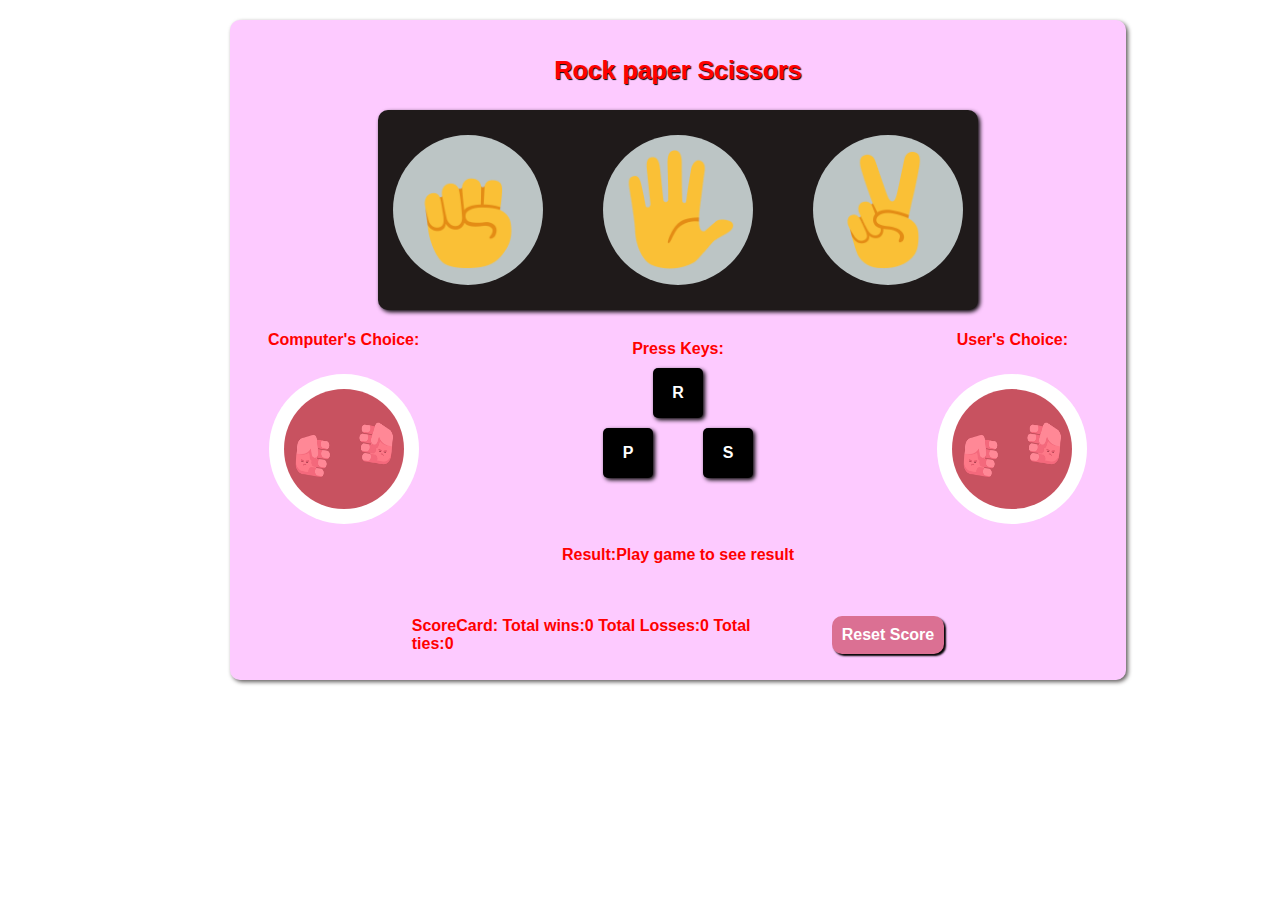
<file: index.html>
<!doctype html>
<html lang="en">
  <head>
    <meta charset="UTF-8" />
    <meta name="viewport" content="width=device-width, initial-scale=1.0" />
    <title>Nikesh's Rock-Paper-Scissors</title>
    <link rel="icon" type="image/png" sizes="32x32" href="./img/favicon.png" />

    <link rel="stylesheet" href="./rpsv5.css" />
  </head>
  <body>
    <div id="parent">
      <div id="header">
        <p id="header-p">Rock paper Scissors</p>
      </div>

      <div id="rpsIcons">
        <div class="rpsIcons-imgDiv" onclick="playGame('Rock')">
          <img class="rpsImg" src="./img/rock-emoji.png" alt="" />
          <img class="stoneImgBck" src="./img/stonebck.gif" alt="" />
        </div>

        <div class="rpsIcons-imgDiv" onclick="playGame('Paper')">
          <img class="rpsImg" src="./img/paper-emoji.png" alt="" />
          <img class="paperImgBck" src="./img/Documents.gif" alt="" />
        </div>

        <div class="rpsIcons-imgDiv" onclick="playGame('Scissors')">
          <img class="rpsImg" src="./img/scissors-emoji.png" alt="" />
          <img class="scissorImgBck" src="./img/scissorbck.gif" alt="" />
        </div>
      </div>

      <div id="choices">
        <div id="computerChoice">
          <p class="computerChoice-p">Computer's Choice:</p>
          <div class="computerChoiceImg">
            <p class="cmove"><img src="./img/rpsbacground.gif" alt="" /></p>
          </div>
        </div>

        <div id="fromKeyboard">
          <p style="color: red">Press Keys:</p>
          <div id="keyR">
            <p title="Press R from your keyboard">R</p>
          </div>
          <div id="keyPS">
            <p title="Press P from your keyboard">P</p>
            <p title="Press S from your keyboard">S</p>
          </div>
        </div>

        <div id="userChoice">
          <p class="userChoice-p">User's Choice:</p>
          <div class="userChoiceImg">
            <p class="umove"><img src="./img/rpsbacground.gif" alt="" /></p>
          </div>
        </div>
      </div>

      <div id="resultDiv">
        <p>Result:</p>
        <p class="resultp">Play game to see result</p>
      </div>

      <div class="scCardFooter">
        <div id="ScoreCard">
          <p>ScoreCard: <span class="dispscr"></span></p>
        </div>

        <div id="footer">
          <p onclick="resetScore('reset')">Reset Score</p>
        </div>
      </div>
    </div>
    <script src="./rpsv5.js"></script>
  </body>
</html>
</file>
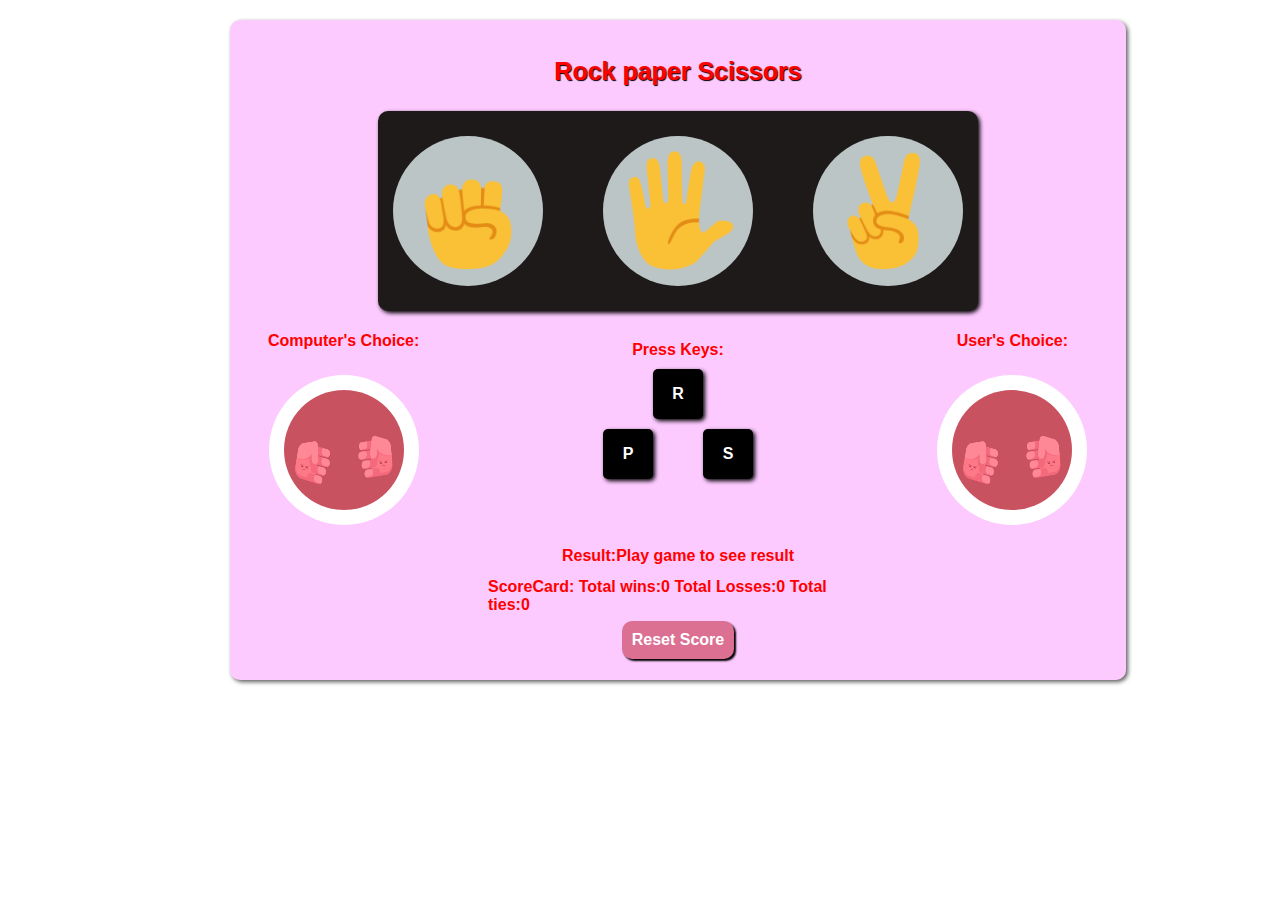
<file: rpsv5.html>
<!doctype html>
<html lang="en">
  <head>
    <meta charset="UTF-8" />
    <meta name="viewport" content="width=device-width, initial-scale=1.0" />
    <title>Document</title>
    
    <link rel="stylesheet" href="./rpsv5.css" />
  </head>
  <body>
    <div id="parent">
      <div id="header">
        <p id="header-p">Rock paper Scissors</p>
      </div>

      <div id="rpsIcons">
        <div class="rpsIcons-imgDiv" onclick="playGame('Rock')">
          <img class="rpsImg" src="./img/rock-emoji.png" alt="" />
          <img class="stoneImgBck" src="./img/stonebck.gif" alt="" />
        </div>

        <div class="rpsIcons-imgDiv" onclick="playGame('Paper')">
          <img class="rpsImg" src="./img/paper-emoji.png" alt="" />
          <img class="paperImgBck" src="./img/Documents.gif" alt="" />
        </div>

        <div class="rpsIcons-imgDiv" onclick="playGame('Scissors')">
          <img class="rpsImg" src="./img/scissors-emoji.png" alt="" />
          <img class="scissorImgBck" src="./img/scissorbck.gif" alt="" />
        </div>
      </div>

      <div id="choices">
        <div id="computerChoice">
          <p class="computerChoice-p">Computer's Choice:</p>
          <div class="computerChoiceImg">
            <p class="cmove"><img src="./img/rpsbacground.gif" alt="" /></p>
          </div>
        </div>

        <div id="fromKeyboard">
          <p style="color: red">Press Keys:</p>
          <div id="keyR">
            <p>R</p>
          </div>
          <div id="keyPS">
            <p>P</p>
            <p>S</p>
          </div>
        </div>

        <div id="userChoice">
          <p class="userChoice-p">User's Choice:</p>
          <div class="userChoiceImg">
            <p class="umove"><img src="./img/rpsbacground.gif" alt="" /></p>
          </div>
        </div>
      </div>

      <div id="resultDiv">
        <p>Result:</p>
        <p class="resultp">Play game to see result</p>
      </div>

      <div id="ScoreCard">
        <p>ScoreCard: <span class="dispscr"></span></p>
      </div>

      <div id="footer">
        <p onclick="resetScore('reset')">Reset Score</p>
      </div>
    </div>
    <script src="./rpsv5.js">
     
    </script>
  </body>
</html>
</file>
<file: rpsv5.css>
* {
  border: 0;
  margin: 0;
}
p {
  font-weight: bolder;
  font-size: 16px;
}
#parent {
  height: 660px;
  width: 70%;
  color: red;
  background-color: rgba(248, 50, 255, 0.258);
  margin: 20px 150px 0px 230px;
  display: flex;
  flex-direction: column;
  align-items: center;
  justify-content: center;
  box-shadow: 2px 2px 4px rgb(96, 92, 92);
  border-radius: 10px;
  font-family: "Franklin Gothic Medium", "Arial Narrow", Arial, sans-serif;
}
#header {
  width: 100%;
  height: 60px;
  display: flex;
  align-items: center;
  justify-content: center;
  font-weight: 700;
}
#header-p {
  font-size: 25px;
  text-shadow: 1px 1px 1px black;
  font-weight: bolder;
}
#rpsIcons {
  height: 200px;
  width: 600px;
  background-color: rgb(31, 26, 26);
  margin-top: 10px;
  display: flex;
  justify-content: center;
  align-items: center;
  gap: 60px;
  box-shadow: 2px 2px 4px black;
  border-radius: 10px;
}
.rpsIcons-imgDiv {
  height: 150px;
  width: 150px;
  background-color: rgb(188, 197, 197);
  border-radius: 100%;
  display: flex;
  align-items: center;
  justify-content: center;
  cursor: pointer;
}
.rpsIcons-imgDiv:hover {
  background-color: rgb(241, 60, 90);
  box-shadow: 0px 0px 10px rgb(160, 158, 158);
}
.stoneImgBck {
  height: 120px;
  width: 120px;
  border-radius: 100%;
  position: absolute;
  opacity: 0;
}
.rpsIcons-imgDiv:hover .stoneImgBck {
  opacity: 1;
}
.rpsIcons-imgDiv:hover .rpsImg {
  opacity: 0;
}
.paperImgBck {
  height: 120px;
  width: 120px;
  border-radius: 100%;
  position: absolute;
  opacity: 0;
}
.rpsIcons-imgDiv:hover .paperImgBck {
  opacity: 1;
}
.scissorImgBck {
  height: 120px;
  width: 120px;
  border-radius: 100%;
  position: absolute;
  opacity: 0;
}
.rpsIcons-imgDiv:hover .scissorImgBck {
  opacity: 1;
}
.rpsImg {
  height: 120px;
  width: 120px;
}
#choices {
  height: 200px;
  width: 100%;
  margin-top: 10px;
  padding-top: 20px;
  display: flex;
  justify-content: center;
  gap: 150px;
}
#computerChoice {
  height: 100%;
  width: 30%;
  display: flex;
  flex-direction: column;
  align-items: center;
  justify-content: center;
}
#userChoice {
  height: 100%;
  width: 30%;
  display: flex;
  flex-direction: column;
  align-items: center;
  justify-content: center;
}
.computerChoiceImg {
  height: 150px;
  width: 150px;
  margin: 25px 100px;
  background-color: white;
  display: flex;
  align-items: center;
  justify-content: center;
  border-radius: 100%;
}
.computerChoiceImg > p {
  height: 150px;
  width: 150px;
  display: flex;
  align-items: center;
  justify-content: center;
}
.computerChoiceImg img {
  height: 80%;
  width: 80%;
  border-radius: 100%;
}
.userChoiceImg {
  height: 150px;
  width: 150px;
  margin: 25px 100px;
  background-color: white;
  display: flex;
  align-items: center;
  justify-content: center;
  border-radius: 100%;
}
.userChoiceImg > p {
  height: 150px;
  width: 150px;
  display: flex;
  align-items: center;
  justify-content: center;
}
.userChoiceImg img {
  height: 80%;
  width: 80%;
  border-radius: 100%;
}
#resultDiv {
  height: 30px;
  width: 300px;
  display: flex;
  align-items: center;
  justify-content: center;
}
#ScoreCard {
  width: 380px;
  display: flex;
  align-items: center;
  justify-content: center;
  height: 50px;
}
.scCardFooter {
  display: flex;
  align-items: center;
  gap: 40px;
  margin-top: 40px;
}
#footer {
  background-color: palevioletred;
  color: white;
  padding: 10px;
  border-radius: 10px;
  cursor: pointer;
  box-shadow: 2px 2px 2px black;
}
#footer:hover {
  background-color: greenyellow;
  color: black;
}
#fromKeyboard {
  display: flex;
  flex-direction: column;
  height: 100px;
  width: 100px;
  color: white;
  align-items: center;
  gap: 10px;
}
#keyR > p {
  height: 50px;
  width: 50px;
  background-color: black;
  display: flex;
  align-items: center;
  justify-content: center;
  border-radius: 10%;
  box-shadow: 2px 2px 4px black;
}
#keyPS > p {
  height: 50px;
  width: 50px;
  background-color: black;
  display: flex;
  align-items: center;
  justify-content: center;
  border-radius: 10%;
  box-shadow: 2px 2px 4px black;
}
#keyPS {
  display: flex;
  height: 50px;
  width: 150px;
  align-items: center;
  justify-content: center;
  gap: 50px;
}
</file>
